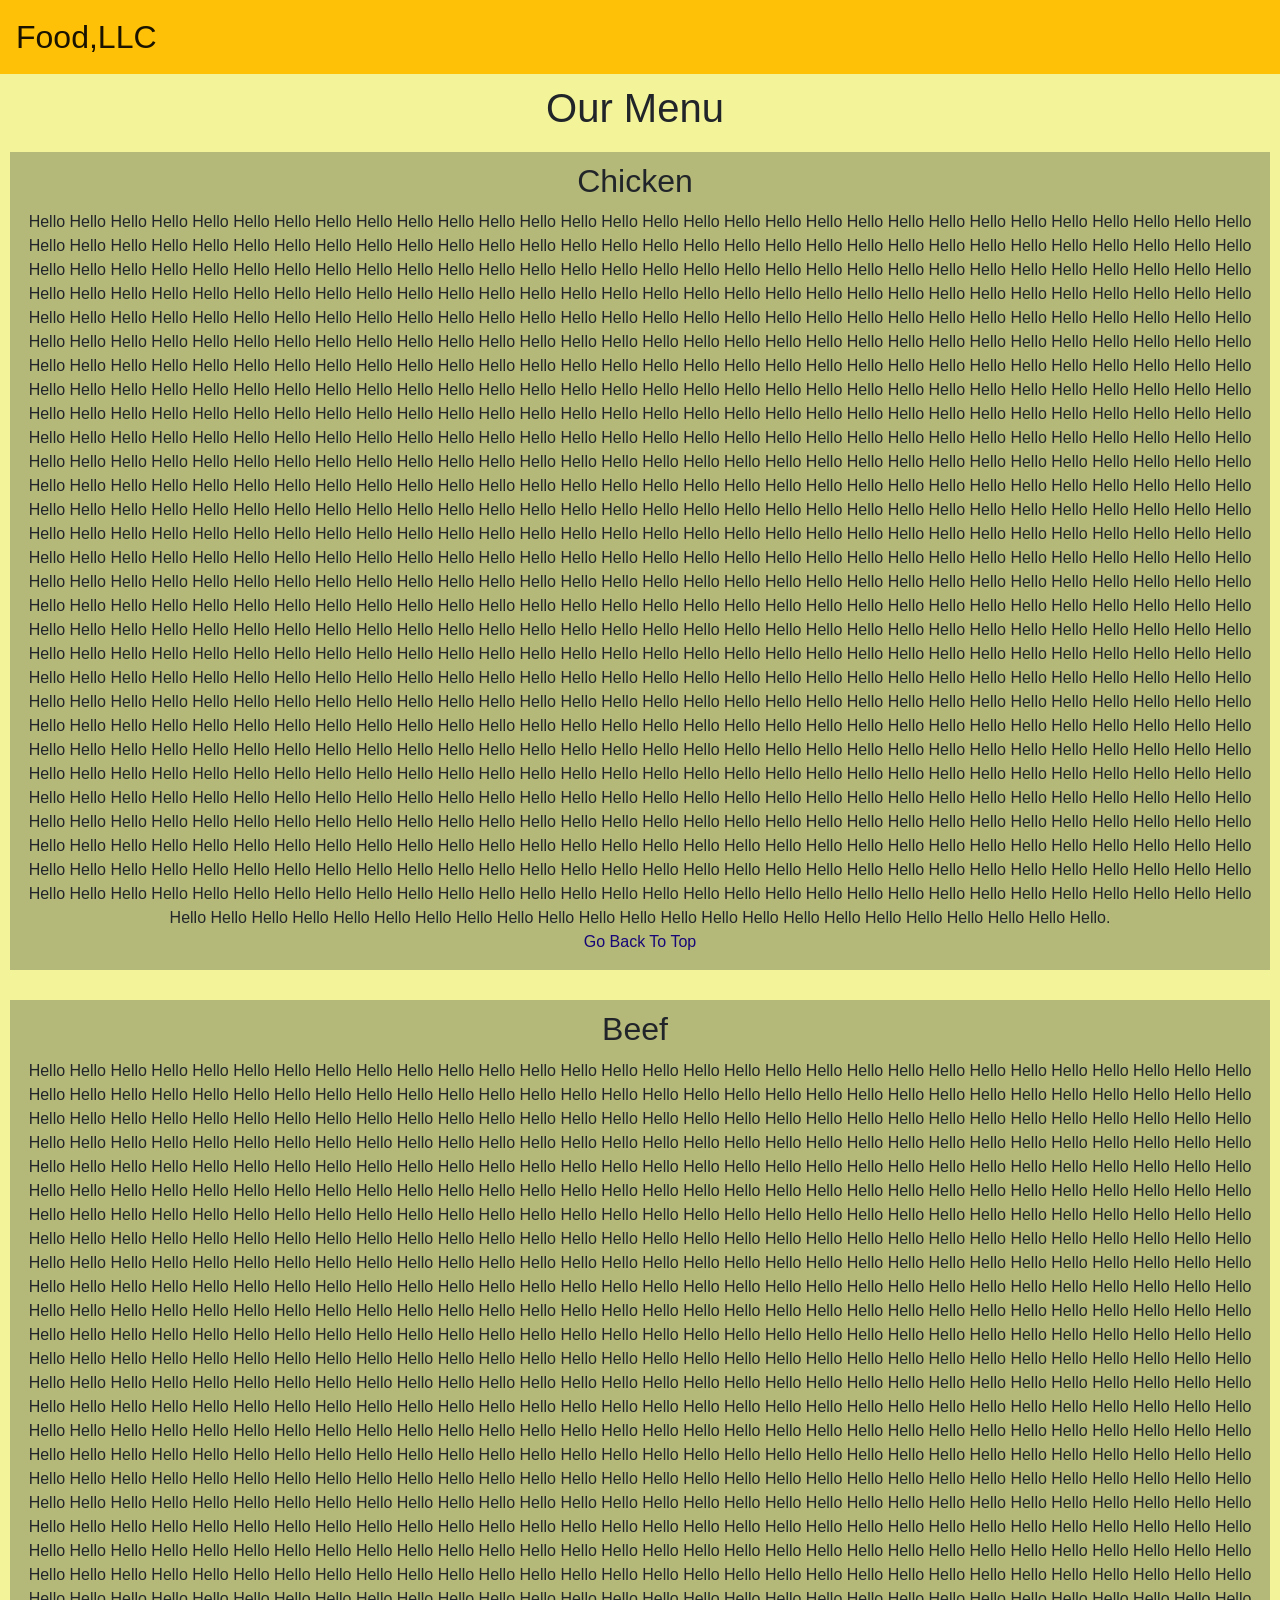
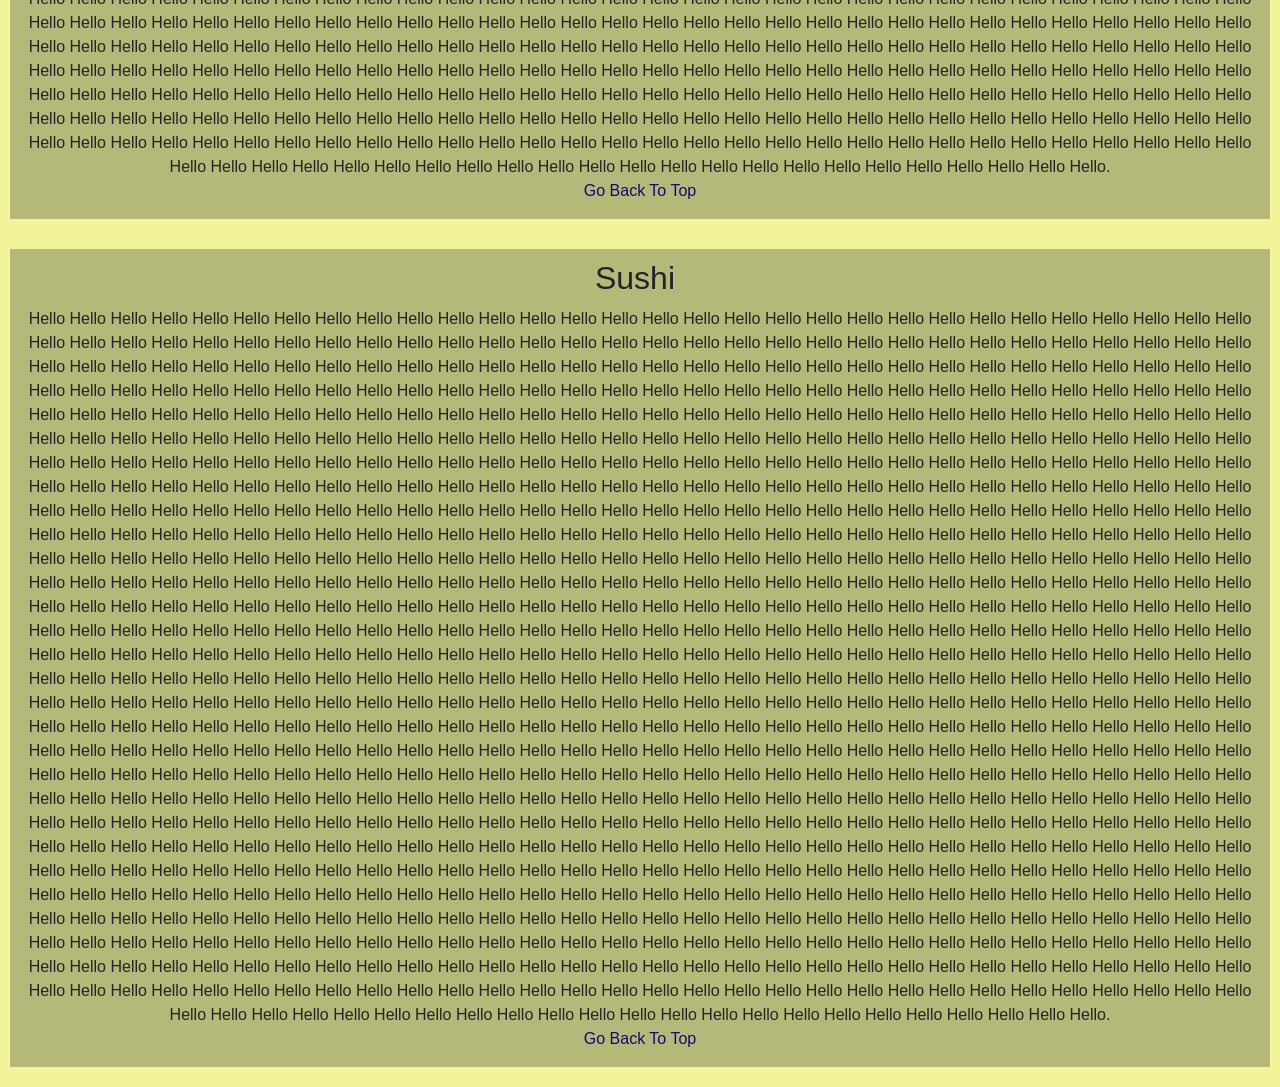
<file: module3-solution/index.html>
<!DOCTYPE html>
<html lang="en">
<head>
  <title>Module 3 Assignment</title>
  <meta charset="utf-8">
  <meta name="viewport" content="width=device-width, initial-scale=1">
  <link rel="stylesheet" type="text/css" href="css/bootstrap.min.css">
  <link rel="stylesheet" href="https://maxcdn.bootstrapcdn.com/bootstrap/4.5.0/css/bootstrap.min.css">
  <script src="https://ajax.googleapis.com/ajax/libs/jquery/3.5.1/jquery.min.js"></script>
  <script src="https://cdnjs.cloudflare.com/ajax/libs/popper.js/1.16.0/umd/popper.min.js"></script>
  <script src="https://maxcdn.bootstrapcdn.com/bootstrap/4.5.0/js/bootstrap.min.js"></script>
  <link rel="stylesheet" href="css/style.css">
</head>
<body>

<nav class="navbar navbar-expand-sm navbar-light bg-warning">
  <a class="navbar-brand" href="index.html">Food,LLC</a>
 
  <button class="navbar-toggler" type="button" data-toggle="collapse" data-target="#collapsibleNavbar">
    <span class="navbar-toggler-icon"></span>
  </button>
  <div class="collapse navbar-collapse" id="collapsibleNavbar">
    <ul class="navbar-nav">
      <li class="nav-item">
        <a class="nav-link d-sm-none co" href="#Chicken" >Chicken</a>
      </li>
      <li class="nav-item">
        <a class="nav-link d-sm-none co" href="#Beef" >Beef</a>
      </li>
      <li class="nav-item">
        <a class="nav-link d-sm-none co" href="#Sushi" >Sushi</a>
      </li>    
    </ul>
    
</nav>
<h1 id="menu" class="text-center">Our Menu</h1>
<div class="Grid">
	<div class="row">
		<div class=" col-md-12 a">
			<h2 id="Chicken">Chicken</h2>
			<p> Hello Hello Hello Hello Hello Hello Hello Hello Hello Hello Hello Hello Hello Hello Hello Hello Hello Hello Hello Hello Hello Hello Hello Hello Hello Hello Hello
			    Hello Hello Hello Hello Hello Hello Hello Hello Hello Hello Hello Hello Hello Hello Hello Hello Hello Hello Hello Hello Hello Hello Hello Hello Hello Hello Hello Hello Hello Hello Hello Hello Hello Hello Hello Hello Hello Hello Hello Hello Hello Hello Hello Hello Hello Hello Hello Hello Hello Hello Hello Hello Hello Hello Hello Hello Hello Hello Hello Hello Hello Hello Hello Hello Hello Hello Hello Hello Hello Hello Hello Hello Hello Hello Hello Hello Hello Hello Hello Hello Hello Hello Hello Hello Hello Hello Hello Hello Hello Hello Hello Hello Hello Hello Hello Hello Hello Hello Hello Hello Hello Hello Hello Hello Hello Hello Hello Hello Hello Hello Hello Hello Hello Hello Hello Hello Hello Hello Hello Hello Hello Hello Hello Hello Hello Hello Hello Hello Hello Hello Hello Hello Hello Hello Hello Hello Hello Hello Hello Hello Hello Hello Hello Hello Hello Hello Hello Hello Hello Hello Hello Hello Hello Hello Hello Hello Hello Hello Hello Hello Hello Hello Hello Hello Hello Hello Hello Hello Hello Hello Hello Hello Hello Hello Hello Hello Hello Hello Hello Hello Hello Hello Hello Hello Hello Hello Hello Hello Hello Hello Hello Hello Hello Hello Hello Hello Hello Hello Hello Hello Hello Hello Hello Hello Hello Hello Hello Hello Hello Hello Hello Hello Hello Hello Hello Hello Hello Hello Hello Hello Hello Hello Hello Hello Hello Hello Hello Hello Hello Hello Hello Hello Hello Hello Hello Hello Hello Hello Hello Hello Hello Hello Hello Hello Hello Hello Hello Hello Hello Hello Hello Hello Hello Hello Hello Hello Hello Hello Hello Hello Hello Hello Hello Hello Hello Hello Hello Hello Hello Hello Hello Hello Hello Hello Hello Hello Hello Hello Hello Hello Hello Hello Hello Hello Hello Hello Hello Hello Hello Hello Hello Hello Hello Hello Hello Hello Hello Hello Hello Hello Hello Hello Hello Hello Hello Hello Hello Hello Hello Hello Hello Hello Hello Hello Hello Hello Hello Hello Hello Hello Hello Hello Hello Hello Hello Hello Hello Hello Hello Hello Hello Hello Hello Hello Hello Hello Hello Hello Hello Hello Hello Hello Hello Hello Hello Hello Hello Hello Hello Hello Hello Hello Hello Hello Hello Hello Hello Hello Hello Hello Hello Hello Hello Hello Hello Hello Hello Hello Hello Hello Hello Hello Hello Hello Hello Hello Hello Hello Hello Hello Hello Hello Hello Hello Hello Hello Hello Hello Hello Hello Hello Hello Hello Hello Hello Hello Hello Hello Hello Hello Hello Hello Hello Hello Hello Hello Hello Hello Hello Hello Hello Hello Hello Hello Hello Hello Hello Hello Hello Hello Hello Hello Hello Hello Hello Hello Hello Hello Hello Hello Hello Hello Hello Hello Hello Hello Hello Hello Hello Hello Hello Hello Hello Hello Hello Hello Hello Hello Hello Hello Hello Hello Hello Hello Hello Hello Hello Hello Hello Hello Hello Hello Hello Hello Hello Hello Hello Hello Hello Hello Hello Hello Hello Hello Hello Hello Hello Hello Hello Hello Hello Hello Hello Hello Hello Hello Hello Hello Hello Hello Hello Hello Hello Hello Hello Hello Hello Hello Hello Hello Hello Hello Hello Hello Hello Hello Hello Hello Hello Hello Hello Hello Hello Hello Hello Hello Hello Hello Hello Hello Hello Hello Hello Hello Hello Hello Hello Hello Hello Hello Hello Hello Hello Hello Hello Hello Hello Hello Hello Hello Hello Hello Hello Hello Hello Hello Hello Hello Hello Hello Hello Hello Hello Hello Hello Hello Hello Hello Hello Hello Hello Hello Hello Hello Hello Hello Hello Hello Hello Hello Hello Hello Hello Hello Hello Hello Hello Hello Hello Hello Hello Hello Hello Hello Hello Hello Hello Hello Hello Hello Hello Hello Hello Hello Hello Hello Hello Hello Hello Hello Hello Hello Hello Hello Hello Hello Hello Hello Hello Hello Hello Hello Hello Hello Hello Hello Hello Hello Hello Hello Hello Hello Hello Hello Hello Hello Hello Hello Hello Hello Hello Hello Hello Hello Hello Hello Hello Hello Hello Hello Hello Hello Hello Hello Hello Hello Hello Hello Hello Hello Hello Hello Hello Hello Hello Hello Hello Hello Hello Hello Hello Hello Hello Hello Hello Hello Hello Hello Hello Hello Hello Hello Hello Hello Hello Hello Hello Hello Hello Hello Hello Hello Hello Hello Hello Hello Hello Hello Hello Hello Hello Hello Hello Hello Hello Hello Hello Hello Hello Hello Hello Hello Hello Hello Hello Hello Hello Hello Hello Hello Hello Hello Hello Hello Hello Hello Hello Hello Hello Hello Hello Hello Hello Hello Hello Hello Hello Hello Hello Hello Hello Hello Hello Hello Hello Hello Hello Hello Hello Hello Hello Hello Hello Hello Hello Hello Hello Hello Hello Hello Hello Hello Hello Hello Hello Hello Hello Hello Hello Hello Hello Hello Hello Hello Hello Hello Hello Hello Hello Hello Hello Hello Hello Hello Hello Hello Hello Hello Hello Hello Hello Hello Hello Hello Hello Hello Hello Hello Hello Hello Hello Hello Hello Hello Hello Hello Hello Hello Hello Hello Hello Hello Hello Hello Hello Hello Hello Hello Hello Hello Hello Hello Hello Hello Hello Hello Hello Hello Hello Hello Hello Hello Hello Hello Hello Hello Hello Hello Hello Hello Hello Hello Hello Hello Hello Hello Hello Hello Hello Hello Hello Hello Hello Hello Hello Hello Hello Hello Hello Hello Hello Hello Hello Hello Hello Hello Hello Hello Hello Hello  Hello Hello Hello Hello Hello Hello.<br><a href="#menu" class="top"> Go Back To Top</a></p>
		</div>
		<div class="col-md-12 b">
			<h2 id="Beef">Beef</h2>
			<p>Hello Hello Hello Hello Hello Hello Hello Hello Hello Hello Hello Hello Hello Hello Hello Hello Hello Hello Hello Hello Hello Hello Hello Hello Hello Hello Hello
			 Hello Hello Hello Hello Hello Hello Hello Hello Hello Hello Hello Hello Hello Hello Hello Hello Hello Hello Hello Hello Hello Hello Hello Hello Hello Hello Hello Hello Hello Hello Hello Hello Hello Hello Hello Hello Hello Hello Hello Hello Hello Hello Hello Hello Hello Hello Hello Hello Hello Hello Hello Hello Hello Hello Hello Hello Hello Hello Hello Hello Hello Hello Hello Hello Hello Hello Hello Hello Hello Hello Hello Hello Hello Hello Hello Hello Hello Hello Hello Hello Hello Hello Hello Hello Hello Hello Hello Hello Hello Hello Hello Hello Hello Hello Hello Hello Hello Hello Hello Hello Hello Hello Hello Hello Hello Hello Hello Hello Hello Hello Hello Hello Hello Hello Hello Hello Hello Hello Hello Hello Hello Hello Hello Hello Hello Hello Hello Hello Hello Hello Hello Hello Hello Hello Hello Hello Hello Hello Hello Hello Hello Hello Hello Hello Hello Hello Hello Hello Hello Hello Hello Hello Hello Hello Hello Hello Hello Hello Hello Hello Hello Hello Hello Hello Hello Hello Hello Hello Hello Hello Hello Hello Hello Hello Hello Hello Hello Hello Hello Hello Hello Hello Hello Hello Hello Hello Hello Hello Hello Hello Hello Hello Hello Hello Hello Hello Hello Hello Hello Hello Hello Hello Hello Hello Hello Hello Hello Hello Hello Hello Hello Hello Hello Hello Hello Hello Hello Hello Hello Hello Hello Hello Hello Hello Hello Hello Hello Hello Hello Hello Hello Hello Hello Hello Hello Hello Hello Hello Hello Hello Hello Hello Hello Hello Hello Hello Hello Hello Hello Hello Hello Hello Hello Hello Hello Hello Hello Hello Hello Hello Hello Hello Hello Hello Hello Hello Hello Hello Hello Hello Hello Hello Hello Hello Hello Hello Hello Hello Hello Hello Hello Hello Hello Hello Hello Hello Hello Hello Hello Hello Hello Hello Hello Hello Hello Hello Hello Hello Hello Hello Hello Hello Hello Hello Hello Hello Hello Hello Hello Hello Hello Hello Hello Hello Hello Hello Hello Hello Hello Hello Hello Hello Hello Hello Hello Hello Hello Hello Hello Hello Hello Hello Hello Hello Hello Hello Hello Hello Hello Hello Hello Hello Hello Hello Hello Hello Hello Hello Hello Hello Hello Hello Hello Hello Hello Hello Hello Hello Hello Hello Hello Hello Hello Hello Hello Hello Hello Hello Hello Hello Hello Hello Hello Hello Hello Hello Hello Hello Hello Hello Hello Hello Hello Hello Hello Hello Hello Hello Hello Hello Hello Hello Hello Hello Hello Hello Hello Hello Hello Hello Hello Hello Hello Hello Hello Hello Hello Hello Hello Hello Hello Hello Hello Hello Hello Hello Hello Hello Hello Hello Hello Hello Hello Hello Hello Hello Hello Hello Hello Hello Hello Hello Hello Hello Hello Hello Hello Hello Hello Hello Hello Hello Hello Hello Hello Hello Hello Hello Hello Hello Hello Hello Hello Hello Hello Hello Hello Hello Hello Hello Hello Hello Hello Hello Hello Hello Hello Hello Hello Hello Hello Hello Hello Hello Hello Hello Hello Hello Hello Hello Hello Hello Hello Hello Hello Hello Hello Hello Hello Hello Hello Hello Hello Hello Hello Hello Hello Hello Hello Hello Hello Hello Hello Hello Hello Hello Hello Hello Hello Hello Hello Hello Hello Hello Hello Hello Hello Hello Hello Hello Hello Hello Hello Hello Hello Hello Hello Hello Hello Hello Hello Hello Hello Hello Hello Hello Hello Hello Hello Hello Hello Hello Hello Hello Hello Hello Hello Hello Hello Hello Hello Hello Hello Hello Hello Hello Hello Hello Hello Hello Hello Hello Hello Hello Hello Hello Hello Hello Hello Hello Hello Hello Hello Hello Hello Hello Hello Hello Hello Hello Hello Hello Hello Hello Hello Hello Hello Hello Hello Hello Hello Hello Hello Hello Hello Hello Hello Hello Hello Hello Hello Hello Hello Hello Hello Hello Hello Hello Hello Hello Hello Hello Hello Hello Hello Hello Hello Hello Hello Hello Hello Hello Hello Hello Hello Hello Hello Hello Hello Hello Hello Hello Hello Hello Hello Hello Hello Hello Hello Hello Hello Hello Hello Hello Hello Hello Hello Hello Hello Hello Hello Hello Hello Hello Hello Hello Hello Hello Hello Hello Hello Hello Hello Hello Hello Hello Hello Hello Hello Hello Hello Hello Hello Hello Hello Hello Hello Hello Hello Hello Hello Hello Hello Hello Hello Hello Hello Hello Hello Hello Hello Hello Hello Hello Hello Hello Hello Hello Hello Hello Hello Hello Hello Hello Hello Hello Hello Hello Hello Hello Hello Hello Hello Hello Hello Hello Hello Hello Hello Hello Hello Hello Hello Hello Hello Hello Hello Hello Hello Hello Hello Hello Hello Hello Hello Hello Hello Hello Hello Hello Hello Hello Hello Hello Hello Hello Hello Hello Hello Hello Hello Hello Hello Hello Hello Hello Hello Hello Hello Hello Hello Hello Hello Hello Hello Hello Hello Hello Hello Hello Hello Hello Hello Hello Hello Hello Hello Hello Hello Hello Hello Hello Hello Hello Hello Hello Hello Hello Hello Hello Hello Hello Hello Hello Hello Hello Hello Hello Hello Hello Hello Hello Hello Hello Hello Hello Hello Hello Hello Hello Hello Hello Hello Hello Hello Hello Hello Hello Hello Hello Hello Hello Hello Hello Hello Hello Hello Hello Hello Hello Hello Hello Hello Hello Hello Hello Hello Hello Hello Hello Hello Hello Hello Hello Hello Hello Hello Hello Hello Hello Hello Hello Hello Hello Hello Hello Hello Hello Hello Hello Hello Hello Hello Hello Hello Hello.<br><a href="#menu" class="top"> Go Back To Top</a></p>
		</div>
		<div class="col-md-12 c">
			<h2 id="Sushi">Sushi</h2>
			<p >Hello Hello Hello Hello Hello Hello Hello Hello Hello Hello Hello Hello Hello Hello Hello Hello Hello Hello Hello Hello Hello Hello Hello Hello Hello Hello Hello
			 Hello Hello Hello Hello Hello Hello Hello Hello Hello Hello Hello Hello Hello Hello Hello Hello Hello Hello Hello Hello Hello Hello Hello Hello Hello Hello Hello Hello Hello Hello Hello Hello Hello Hello Hello Hello Hello Hello Hello Hello Hello Hello Hello Hello Hello Hello Hello Hello Hello Hello Hello Hello Hello Hello Hello Hello Hello Hello Hello Hello Hello Hello Hello Hello Hello Hello Hello Hello Hello Hello Hello Hello Hello Hello Hello Hello Hello Hello Hello Hello Hello Hello Hello Hello Hello Hello Hello Hello Hello Hello Hello Hello Hello Hello Hello Hello Hello Hello Hello Hello Hello Hello Hello Hello Hello Hello Hello Hello Hello Hello Hello Hello Hello Hello Hello Hello Hello Hello Hello Hello Hello Hello Hello Hello Hello Hello Hello Hello Hello Hello Hello Hello Hello Hello Hello Hello Hello Hello Hello Hello Hello Hello Hello Hello Hello Hello Hello Hello Hello Hello Hello Hello Hello Hello Hello Hello Hello Hello Hello Hello Hello Hello Hello Hello Hello Hello Hello Hello Hello Hello Hello Hello Hello Hello Hello Hello Hello Hello Hello Hello Hello Hello Hello Hello Hello Hello Hello Hello Hello Hello Hello Hello Hello Hello Hello Hello Hello Hello Hello Hello Hello Hello Hello Hello Hello Hello Hello Hello Hello Hello Hello Hello Hello Hello Hello Hello Hello Hello Hello Hello Hello Hello Hello Hello Hello Hello Hello Hello Hello Hello Hello Hello Hello Hello Hello Hello Hello Hello Hello Hello Hello Hello Hello Hello Hello Hello Hello Hello Hello Hello Hello Hello Hello Hello Hello Hello Hello Hello Hello Hello Hello Hello Hello Hello Hello Hello Hello Hello Hello Hello Hello Hello Hello Hello Hello Hello Hello Hello Hello Hello Hello Hello Hello Hello Hello Hello Hello Hello Hello Hello Hello Hello Hello Hello Hello Hello Hello Hello Hello Hello Hello Hello Hello Hello Hello Hello Hello Hello Hello Hello Hello Hello Hello Hello Hello Hello Hello Hello Hello Hello Hello Hello Hello Hello Hello Hello Hello Hello Hello Hello Hello Hello Hello Hello Hello Hello Hello Hello Hello Hello Hello Hello Hello Hello Hello Hello Hello Hello Hello Hello Hello Hello Hello Hello Hello Hello Hello Hello Hello Hello Hello Hello Hello Hello Hello Hello Hello Hello Hello Hello Hello Hello Hello Hello Hello Hello Hello Hello Hello Hello Hello Hello Hello Hello Hello Hello Hello Hello Hello Hello Hello Hello Hello Hello Hello Hello Hello Hello Hello Hello Hello Hello Hello Hello Hello Hello Hello Hello Hello Hello Hello Hello Hello Hello Hello Hello Hello Hello Hello Hello Hello Hello Hello Hello Hello Hello Hello Hello Hello Hello Hello Hello Hello Hello Hello Hello Hello Hello Hello Hello Hello Hello Hello Hello Hello Hello Hello Hello Hello Hello Hello Hello Hello Hello Hello Hello Hello Hello Hello Hello Hello Hello Hello Hello Hello Hello Hello Hello Hello Hello Hello Hello Hello Hello Hello Hello Hello Hello Hello Hello Hello Hello Hello Hello Hello Hello Hello Hello Hello Hello Hello Hello Hello Hello Hello Hello Hello Hello Hello Hello Hello Hello Hello Hello Hello Hello Hello Hello Hello Hello Hello Hello Hello Hello Hello Hello Hello Hello Hello Hello Hello Hello Hello Hello Hello Hello Hello Hello Hello Hello Hello Hello Hello Hello Hello Hello Hello Hello Hello Hello Hello Hello Hello Hello Hello Hello Hello Hello Hello Hello Hello Hello Hello Hello Hello Hello Hello Hello Hello Hello Hello Hello Hello Hello Hello Hello Hello Hello Hello Hello Hello Hello Hello Hello Hello Hello Hello Hello Hello Hello Hello Hello Hello Hello Hello Hello Hello Hello Hello Hello Hello Hello Hello Hello Hello Hello Hello Hello Hello Hello Hello Hello Hello Hello Hello Hello Hello Hello Hello Hello Hello Hello Hello Hello Hello Hello Hello Hello Hello Hello Hello Hello Hello Hello Hello Hello Hello Hello Hello Hello Hello Hello Hello Hello Hello Hello Hello Hello Hello Hello Hello Hello Hello Hello Hello Hello Hello Hello Hello Hello Hello Hello Hello Hello Hello Hello Hello Hello Hello Hello Hello Hello Hello Hello Hello Hello Hello Hello Hello Hello Hello Hello Hello Hello Hello Hello Hello Hello Hello Hello Hello Hello Hello Hello Hello Hello Hello Hello Hello Hello Hello Hello Hello Hello Hello Hello Hello Hello Hello Hello Hello Hello Hello Hello Hello Hello Hello Hello Hello Hello Hello Hello Hello Hello Hello Hello Hello Hello Hello Hello Hello Hello Hello Hello Hello Hello Hello Hello Hello Hello Hello Hello Hello Hello Hello Hello Hello Hello Hello Hello Hello Hello Hello Hello Hello Hello Hello Hello Hello Hello Hello Hello Hello Hello Hello Hello Hello Hello Hello Hello Hello Hello Hello Hello Hello Hello Hello Hello Hello Hello Hello Hello Hello Hello Hello Hello Hello Hello Hello Hello Hello Hello Hello Hello Hello Hello Hello Hello Hello Hello Hello Hello Hello Hello Hello Hello Hello Hello Hello Hello Hello Hello Hello Hello Hello Hello Hello Hello Hello Hello Hello Hello Hello Hello Hello Hello Hello Hello Hello Hello Hello Hello Hello Hello Hello Hello Hello Hello Hello Hello Hello Hello Hello Hello Hello Hello Hello Hello Hello Hello Hello Hello Hello Hello Hello Hello Hello Hello Hello Hello Hello Hello Hello Hello Hello Hello Hello Hello Hello Hello Hello Hello Hello Hello Hello Hello.<br><a href="#menu" class="top"> Go Back To Top</a></p>
		</div> 
		
	</div>
	
</div>

</body>
</html>
</file>
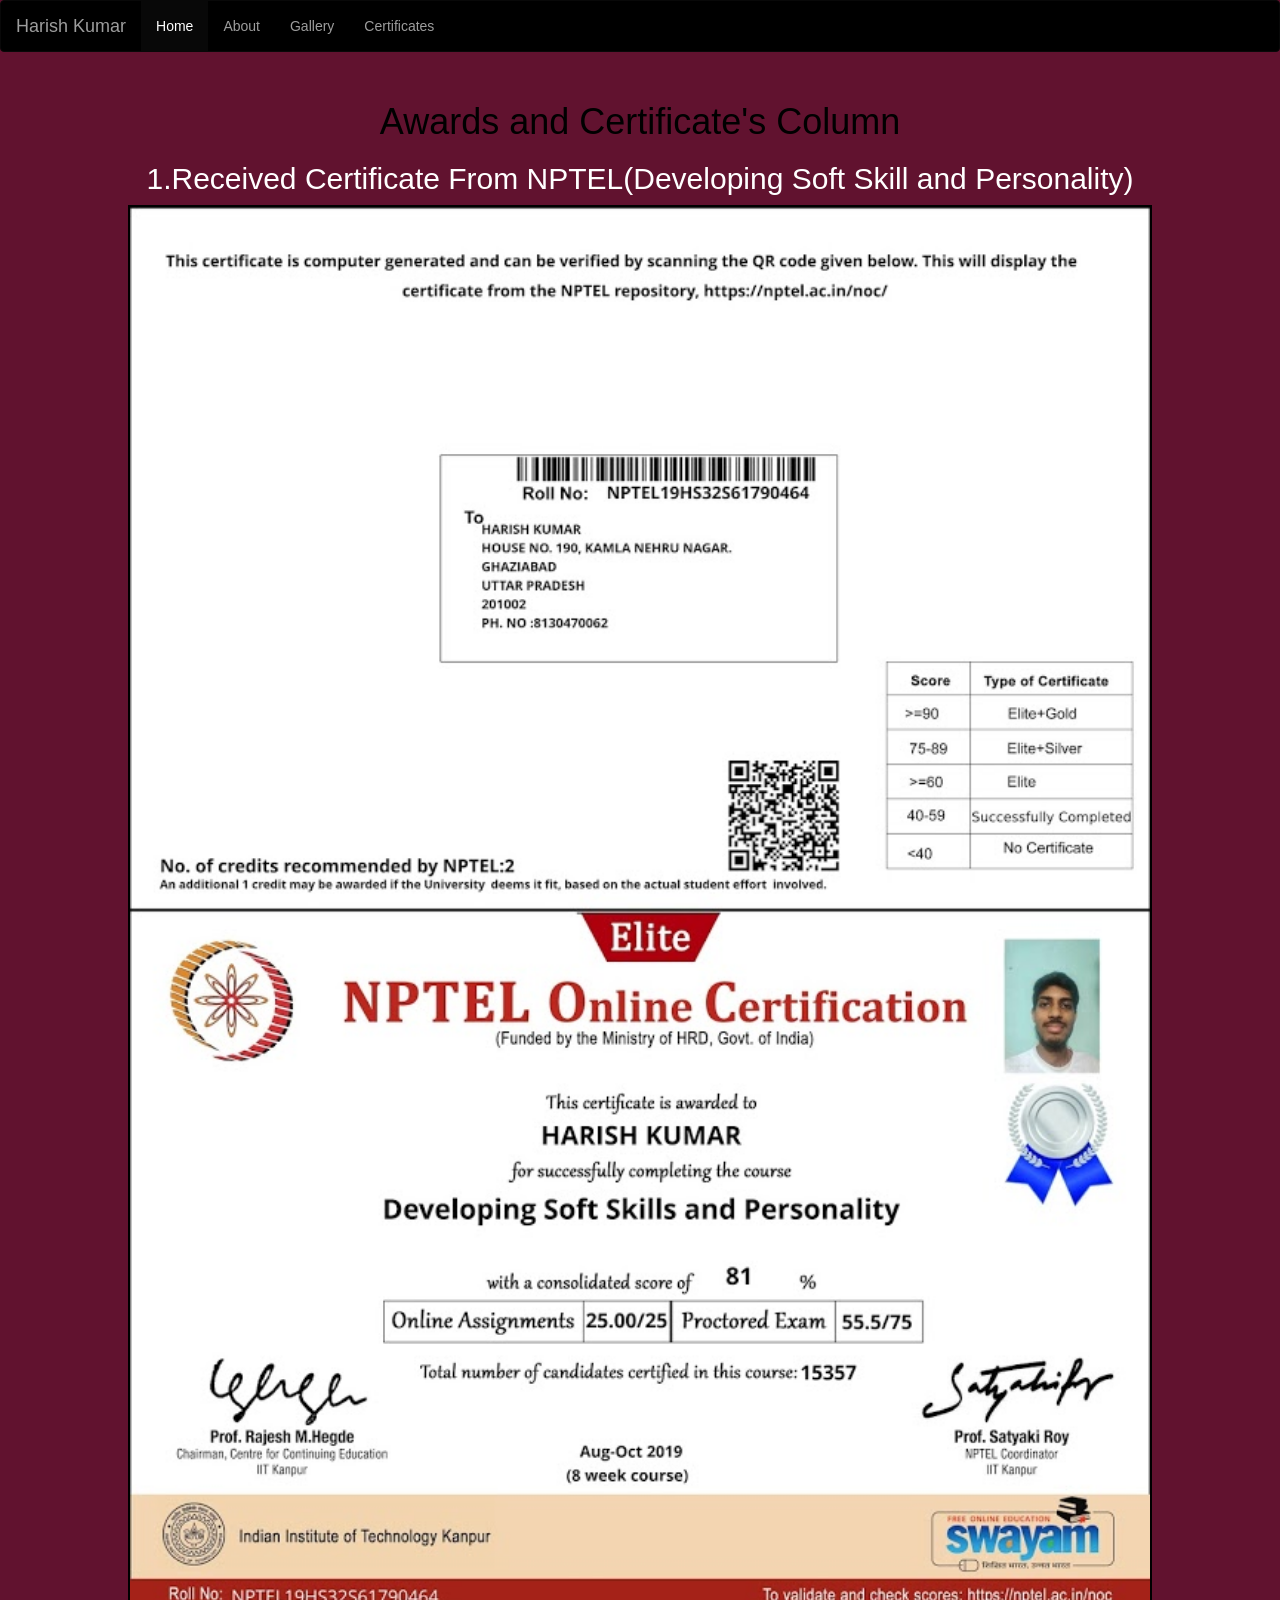
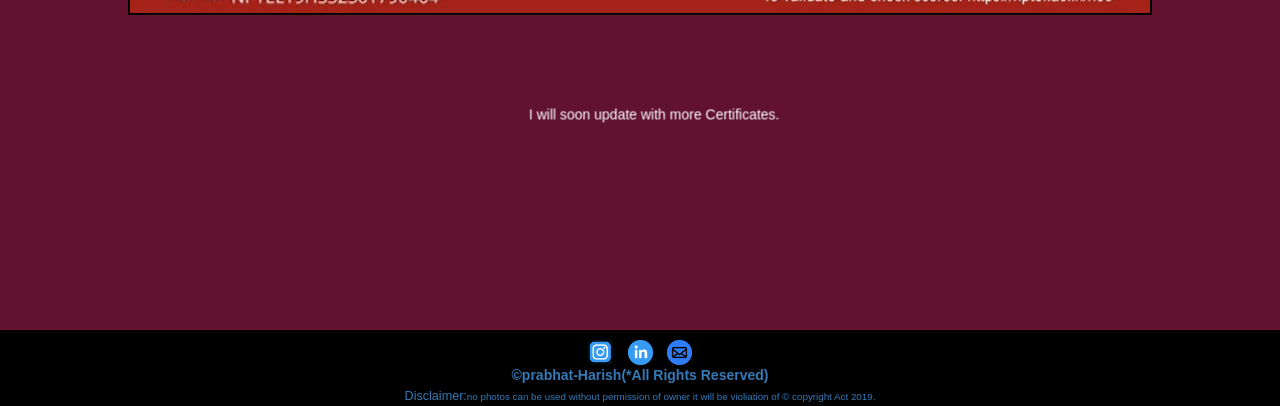
<file: Harish(project 1)/certificates.html>
<!DOCTYPE html>
<html lang="en">
<head>
	<meta charset="utf-8">
	<meta name="viewport" content="width=device-width , initial-scale=1" >
	<meta http-equiv="X-UA-Compatible" content="IE=edge">
	<title>Certificate</title>
	 <link rel="stylesheet" href="https://maxcdn.bootstrapcdn.com/bootstrap/3.4.1/css/bootstrap.min.css">
  <script src="https://ajax.googleapis.com/ajax/libs/jquery/3.5.1/jquery.min.js"></script>
  <script src="https://maxcdn.bootstrapcdn.com/bootstrap/3.4.1/js/bootstrap.min.js"></script>
	<link rel="stylesheet" href="css/style.css">
</head>
<body style="text-align: center; margin: 0;">
<nav class="navbar navbar-inverse" style="background-color: black;">
  <div class="container-fluid">
    <div class="navbar-header">
      <button type="button" class="navbar-toggle" data-toggle="collapse" data-target="#myNavbar">
        <span class="icon-bar"></span>
        <span class="icon-bar"></span>
        <span class="icon-bar"></span>
      </button>
      <a class="navbar-brand" href="harish.html">Harish Kumar</a>
    </div>
    <div class="collapse navbar-collapse" id="myNavbar">
      <ul class="nav navbar-nav">
        <li class="active"><a href="harish.html">Home</a></li>
        <li><a href="about.html">About</a></li>
        <li><a href="awards.html">Gallery</a></li>
        <li><a href="certificates.html">Certificates</a></li>
      </ul>
    </div>
  </div>
</nav>
	<h1 style="margin-top: 50px;"> Awards and Certificate's Column</h1>
	<h2> 1.Received Certificate From NPTEL(Developing Soft Skill and Personality)</h2>
	<img src="Developing Soft Skills and Personality (1).jpg" style="width:80%; border: 2px solid black;" ><br>
	<marquee direction="down" width="300" height="300" behavior="alternate" style="border:solid background-color:blue;">
  <marquee behavior="alternate">I will soon update with more Certificates.<br>

  
  </marquee>

</marquee>
<p style="background-color: black; width: auto; padding: 0px; padding-top:10px; text-align: center; border:0; margin: 0; margin-top: 10px;"> <a href="https://www.instagram.com/sandy_b0t/" target="_blank">
                <img class="logolinks1"src="insta.png" style="width: 25px; height: 25px;">
                &ensp;
            </a>
            <a href="https://www.linkedin.com/in/prabhat-yadav-477a821a0/" target="_blank">
                <img class="logolinks1"src="linkedin.png" style="width: 25px; height: 25px;">
                &ensp;
            </a>
            <a href="mailto:sobuandme@gmail.com" target="_blank">
                <img class="logolinks1"src="mail.png" style="width: 25px; height: 25px;">
            </a><br><a style="font-weight: bold;">&copy;prabhat-Harish(*All Rights Reserved)<br><a style="font-size: .9em">Disclaimer:</a><a style="font-size: .7em;">no photos can be used without permission of owner it will be violiation of &copy; copyright Act 2019. </p>
</body>
</html>
</file>
<file: module3-solution/css/style.css>
*{
	box-sizing: border-box;
}
.nav-link{
	text-align: center !important;
}
.navbar-brand{
	font-size: 2em;
}
h1,h2{
	text-align: center;
	padding-right: 10px;
	margin-top: 10px;
	margin-bottom: 10px;
}
.container{
	width: 100%;
    text-align: center;

}
.a,.b,.c{
	box-sizing: border-box;
	background-color: #B4B979;
	border:10px solid #F3F399;
	margin-bottom: 10px;
	text-align: center;
	

}
.row{
	box-sizing: border-box;
	width: 100%;
	margin-left: 0;
	grid-auto-flow: all;
	
}

.div{
	text-align: center;
}
.top{
	color: #160677;
}
.co{
	background-color:#FFFF00 ;
	color:black !important;
}
body{
	background-color: #F3F399;
}
a{
	text-decoration:none;
}
</file>
<file: Harish(project 1)/css/style.css>
*{
	box-sizing: border-box;
	
}
body{
	font-color:black ;
	font-family: 'Oxygen', sans-serif;
	color: #fff;
	background-color: #61122f;
	align-items: center;

}
footer{
	background-color: black;
	margin: 0px;
	padding: 0px;
	font-size: 0.9em;
	text-align: center;
	opacity: 0.7;
	
}
h1{
	margin: 0px;
	color: black;
}
#header-nav{
	background-color: #f6b319;
	border-radius: 0;
	border: 0;
	margin: 0;

}

#image-size1{
	width:90%;
}
.jumbotron{
	padding: 0;
	margin: 10px;
}

#youtube1 ,#discord1,#instagram1,#facebook1{
	height:250px;
	width:100%;
	margin-bottom: 15px;
	border: 2px solid #3F0C1F;
	overflow:hidden;
}
#youtube1 ,#discord1,#instagram1,#facebook1:hover{
	box-shadow: 0 1px 5px 1px #cccccc;
}
#youtube1{
	background: url("Screenshot (79).png") no-repeat;!
	background-position: center;
}
#dicord1{
	background: url('') no-repeat;
	background-position: center;
}
#instagram1{
	background: url('') no-repeat;
	background-position: center;
}

#youtube1 span ,#discord1 span ,#instagram1 span ,#facebook1 span{
	position: absolute;
	bottom: 0px;
	right: 0;
	width:auto;
	font-size: 1.6em;
	text-transform: uppercase;
	background-color: #000;
	color: #fff;
	opacity: .7;
	text-align: center;
	margin: 15px;




}
#prabhat{
	text-align: center;
	padding:auto;
	
}
.row{
	width: 100%;
}
.logolinks{
	width: 50px;
	height: 50px;
}
.logolinks1{
	width: 25px;
	height: 25px;
}
.row{
       margin-left:0;
}
</file>
